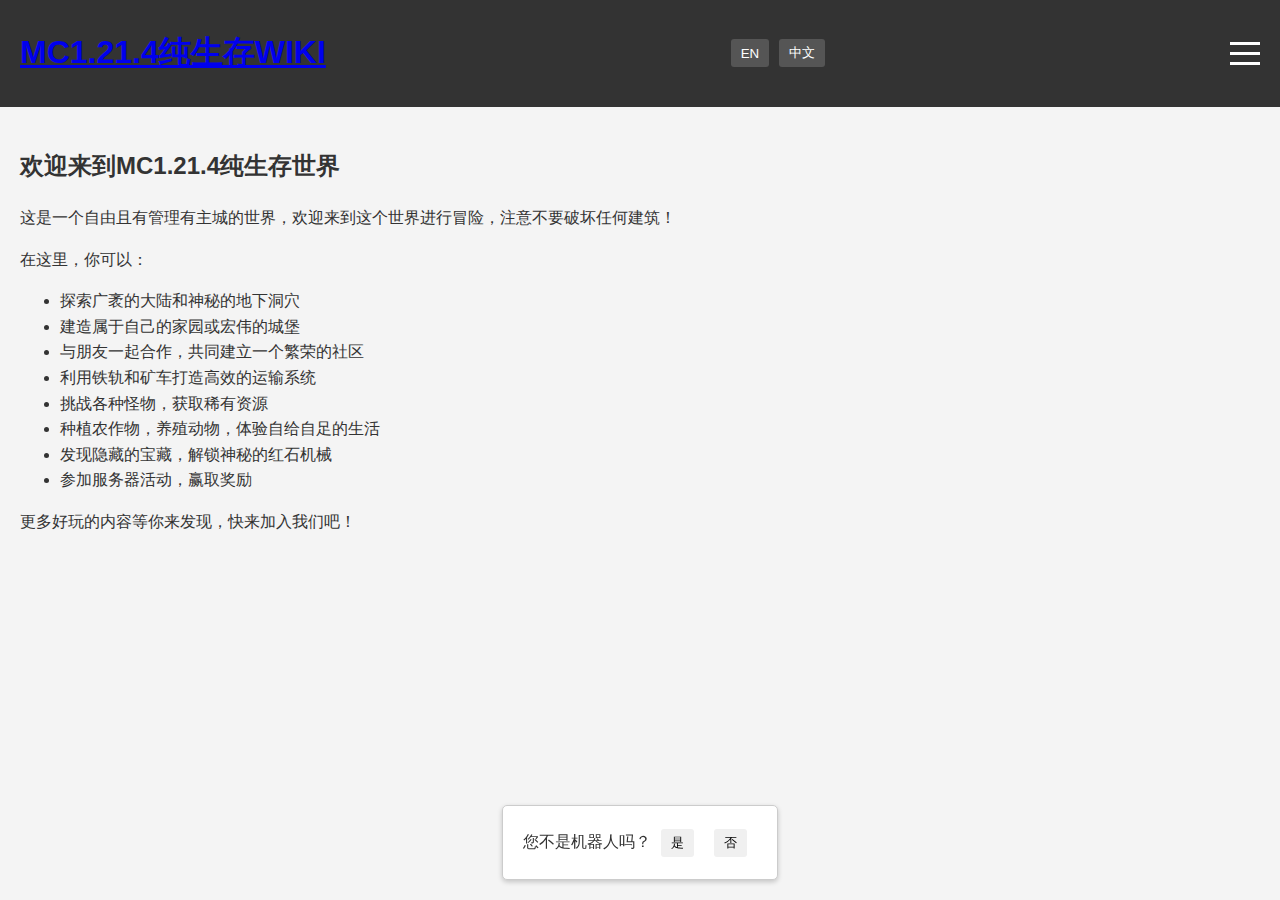
<file: index.html>
<!DOCTYPE html>
<html lang="zh">
<head>
    <meta charset="UTF-8">
    <meta name="viewport" content="width=device-width, initial-scale=1.0">
    <title>MC1.21.4纯生存WIKI</title>
    <link rel="stylesheet" href="style.css">
    <script src="script.js" defer></script>
    <script src="language.js" defer></script>
    <script src="music.js" defer></script>
    <script src="robot-check.js" defer></script>
    <script src="triangle.js" defer></script>
</head>
<body onload="initializePage()">
    <header>
        <h1><a href="index.html" class="title-link">MC1.21.4纯生存WIKI</a></h1>
        <div class="language-switcher">
            <button class="lang-btn" onclick="window.location.href='en_us.html'">EN</button>
            <button class="lang-btn" onclick="window.location.href='zh_cn.html'">中文</button>
        </div>
        <div class="hamburger-menu" onclick="toggleSidebar()"></div>
    </header>
    <div class="sidebar" id="sidebar">
        <ul>
            <li onclick="showContent('introduction')">介绍</li>
            <li onclick="showContent('how-to-use')">如何使用</li>
            <li onclick="showContent('comments')">评论</li>
        </ul>
    </div>
    <div class="content" id="introduction">
        <h2>欢迎来到MC1.21.4纯生存世界</h2>
        <p>这是一个自由且有管理有主城的世界，欢迎来到这个世界进行冒险，注意不要破坏任何建筑！</p>
        <p>在这里，你可以：</p>
        <ul>
            <li>探索广袤的大陆和神秘的地下洞穴</li>
            <li>建造属于自己的家园或宏伟的城堡</li>
            <li>与朋友一起合作，共同建立一个繁荣的社区</li>
            <li>利用铁轨和矿车打造高效的运输系统</li>
            <li>挑战各种怪物，获取稀有资源</li>
            <li>种植农作物，养殖动物，体验自给自足的生活</li>
            <li>发现隐藏的宝藏，解锁神秘的红石机械</li>
            <li>参加服务器活动，赢取奖励</li>
        </ul>
        <p>更多好玩的内容等你来发现，快来加入我们吧！</p>
    </div>
    <div class="content" id="how-to-use" style="display: none;">
        <h2>如何使用</h2>
        <h3>手机：</h3>
        <p>下载FCL启动器，点击左边第三个往下箭头的按钮，点击整合包，选择安装整合包，选择下载的整合包.zip文件再点击确认。安装完成之后找到齿轮图标，Java版本为jre21，版本隔离开启，不开启自动分配内存，内存2048mb+，窗口分辨率45%，关闭基岩版触控手势，运行Zink使用系统Vulkan驱动打开，渲染器安装LTW插件再选择ltw渲染器，最后点击Pojav进入游戏！</p>
        <h3>电脑：</h3>
        <p>.zip整合包拖入pcl2或hmcl2，安装完Java21版本隔离开启，内存2048+之后选择这个整合包点击开始游戏进行游戏！</p>
    </div>
    <div class="content" id="comments" style="display: none;">
        <h2>玩家评论</h2>
        <div id="comments-list"></div>
        <script src="https://utteranc.es/client.js"
                repo="cleanper/MCPRSVIVL"
                issue-term="pathname"
                label="comments"
                theme="github-light"
                crossorigin="anonymous"
                async>
        </script>
    </div>
    <audio id="background-music" loop>
        <source src="background-music.mp3" type="audio/mpeg">
        Your browser does not support the audio element.
    </audio>
    <div class="robot-check" id="robot-check" style="display: flex;">
        <p>您不是机器人吗？</p>
        <button onclick="confirmRobotCheck(true)">是</button>
        <button onclick="confirmRobotCheck(false)">否</button>
    </div>
</body>
</html>
</file>
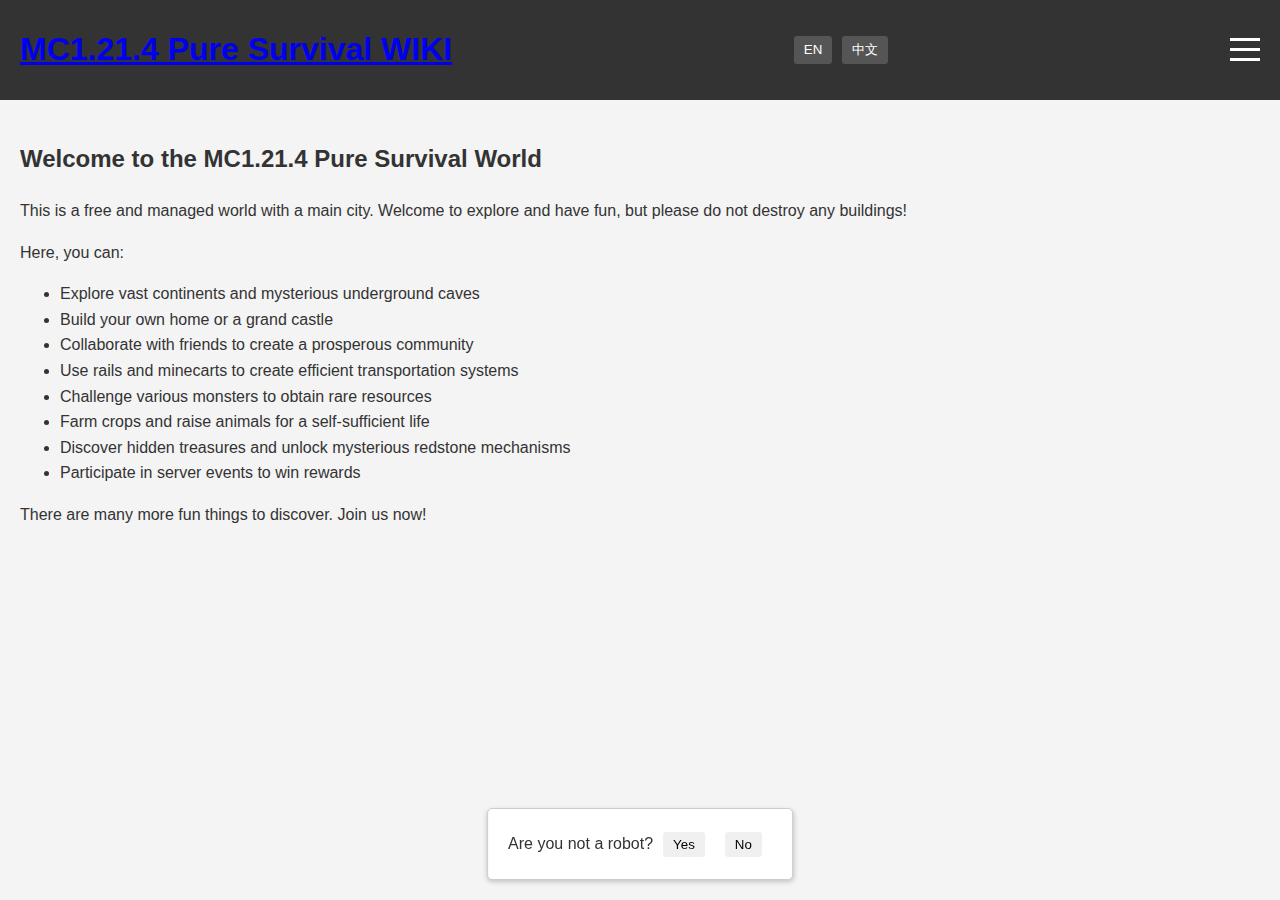
<file: en_us.html>
<!DOCTYPE html>
<html lang="en">
<head>
    <meta charset="UTF-8">
    <meta name="viewport" content="width=device-width, initial-scale=1.0">
    <title>MC1.21.4 Pure Survival WIKI</title>
    <link rel="stylesheet" href="style.css">
    <script src="script.js" defer></script>
    <script src="language.js" defer></script>
    <script src="music.js" defer></script>
    <script src="robot-check.js" defer></script>
    <script src="triangle.js" defer></script>
</head>
<body onload="initializePage()">
    <header>
        <h1><a href="index.html" class="title-link">MC1.21.4 Pure Survival WIKI</a></h1>
        <div class="language-switcher">
            <button class="lang-btn" onclick="window.location.href='en_us.html'">EN</button>
            <button class="lang-btn" onclick="window.location.href='zh_cn.html'">中文</button>
        </div>
        <div class="hamburger-menu" onclick="toggleSidebar()"></div>
    </header>
    <div class="sidebar" id="sidebar">
        <ul>
            <li onclick="showContent('introduction')">Introduction</li>
            <li onclick="showContent('how-to-use')">How to Use</li>
            <li onclick="showContent('comments')">Comments</li>
        </ul>
    </div>
    <div class="content" id="introduction">
        <h2>Welcome to the MC1.21.4 Pure Survival World</h2>
        <p>This is a free and managed world with a main city. Welcome to explore and have fun, but please do not destroy any buildings!</p>
        <p>Here, you can:</p>
        <ul>
            <li>Explore vast continents and mysterious underground caves</li>
            <li>Build your own home or a grand castle</li>
            <li>Collaborate with friends to create a prosperous community</li>
            <li>Use rails and minecarts to create efficient transportation systems</li>
            <li>Challenge various monsters to obtain rare resources</li>
            <li>Farm crops and raise animals for a self-sufficient life</li>
            <li>Discover hidden treasures and unlock mysterious redstone mechanisms</li>
            <li>Participate in server events to win rewards</li>
        </ul>
        <p>There are many more fun things to discover. Join us now!</p>
    </div>
    <div class="content" id="how-to-use" style="display: none;">
        <h2>How to Use</h2>
        <h3>Mobile:</h3>
        <p>Download the FCL launcher, click the third button from the left (down arrow), click "Modpack", select "Install Modpack", choose the downloaded .zip file and confirm. After installation, find the gear icon, set Java version to jre21, enable version isolation, do not enable auto-allocate memory, set memory to 2048MB+, set window resolution to 45%, disable Bedrock touch gestures, run Zink with system Vulkan driver, install LTW plugin for renderer, select ltw renderer, and finally click Pojav to start the game!</p>
        <h3>PC:</h3>
        <p>Drag the .zip modpack into pcl2 or hmcl2, install Java 21, enable version isolation, set memory to 2048MB+, select the modpack and click "Start Game" to play!</p>
    </div>
    <div class="content" id="comments" style="display: none;">
        <h2>Player Comments</h2>
        <div id="comments-list"></div>
        <script src="https://utteranc.es/client.js"
                repo="cleanper/MCPRSVIVL"
                issue-term="pathname"
                label="comments"
                theme="github-light"
                crossorigin="anonymous"
                async>
        </script>
    </div>
    <audio id="background-music" loop>
        <source src="background-music.mp3" type="audio/mpeg">
        Your browser does not support the audio element.
    </audio>
    <div class="robot-check" id="robot-check" style="display: flex;">
        <p>Are you not a robot?</p>
        <button onclick="confirmRobotCheck(true)">Yes</button>
        <button onclick="confirmRobotCheck(false)">No</button>
    </div>
</body>
</html>
</file>
<file: style.css>
body {
    font-family: Arial, sans-serif;
    margin: 0;
    padding: 0;
    background-color: #f4f4f4;
    color: #333;
    position: relative;
    overflow: hidden;
}

header {
    background-color: #333;
    color: white;
    padding: 10px 20px;
    display: flex;
    justify-content: space-between;
    align-items: center;
}

.hamburger-menu {
    width: 30px;
    height: 3px;
    background: white;
    position: relative;
    cursor: pointer;
}

.hamburger-menu::before,
.hamburger-menu::after {
    content: '';
    position: absolute;
    width: 100%;
    height: 100%;
    background: white;
}

.hamburger-menu::before {
    top: -10px;
}

.hamburger-menu::after {
    top: 10px;
}

.sidebar {
    position: fixed;
    top: 0;
    right: 0;
    width: 250px;
    height: 100%;
    background: #444;
    color: white;
    padding: 20px;
    transform: translateX(100%);
    transition: transform 0.3s ease;
}

.sidebar.active {
    transform: translateX(0);
}

.sidebar ul {
    list-style: none;
    padding: 0;
}

.sidebar ul li {
    margin-bottom: 10px;
    cursor: pointer;
}

.content {
    padding: 20px;
    font-size: 16px;
    line-height: 1.6;
}

.triangle {
    position: absolute;
    width: 0;
    height: 0;
    border-left: 10px solid transparent;
    border-right: 10px solid transparent;
    border-bottom: 15px solid;
    animation: fall 2s ease forwards;
}

@keyframes fall {
    0% {
        transform: translateY(0);
        opacity: 1;
    }
    100% {
        transform: translateY(100vh);
        opacity: 0;
    }
}

.robot-check {
    position: fixed;
    bottom: 20px;
    left: 50%;
    transform: translateX(-50%);
    background: white;
    padding: 10px 20px;
    border: 1px solid #ccc;
    border-radius: 5px;
    box-shadow: 0 2px 5px rgba(0, 0, 0, 0.2);
    display: flex;
    justify-content: center;
    align-items: center;
    animation: slideIn 0.5s ease forwards;
    z-index: 1000;
}

@keyframes slideIn {
    0% {
        bottom: -50px;
        opacity: 0;
    }
    100% {
        bottom: 20px;
        opacity: 1;
    }
}

@keyframes slideOut {
    0% {
        bottom: 20px;
        opacity: 1;
    }
    100% {
        bottom: -50px;
        opacity: 0;
    }
}

.robot-check button {
    margin: 0 10px;
    padding: 5px 10px;
    border: none;
    border-radius: 3px;
    cursor: pointer;
    background-color: #f0f0f0;
}

.robot-check button:hover {
    background-color: #e0e0e0;
}

.language-switcher {
    display: flex;
    gap: 10px;
}

.lang-btn {
    padding: 5px 10px;
    border: none;
    border-radius: 3px;
    background-color: #555;
    color: white;
    cursor: pointer;
}

.lang-btn:hover {
    background-color: #777;
}

.comment-form {
    margin-top: 20px;
}

.comment-form input, .comment-form textarea {
    width: 100%;
    padding: 8px;
    margin-bottom: 10px;
    border: 1px solid #ccc;
    border-radius: 4px;
}

.comment-form button {
    padding: 8px 16px;
    margin-right: 10px;
    border: none;
    border-radius: 4px;
    background-color: #007BFF;
    color: white;
    cursor: pointer;
}

.comment-form button:hover {
    background-color: #0056b3;
}

.comment {
    margin-bottom: 10px;
    padding: 10px;
    border: 1px solid #ddd;
    border-radius: 4px;
    background-color: #f9f9f9;
}

#comments-list {
    margin-bottom: 20px;
}
</file>
